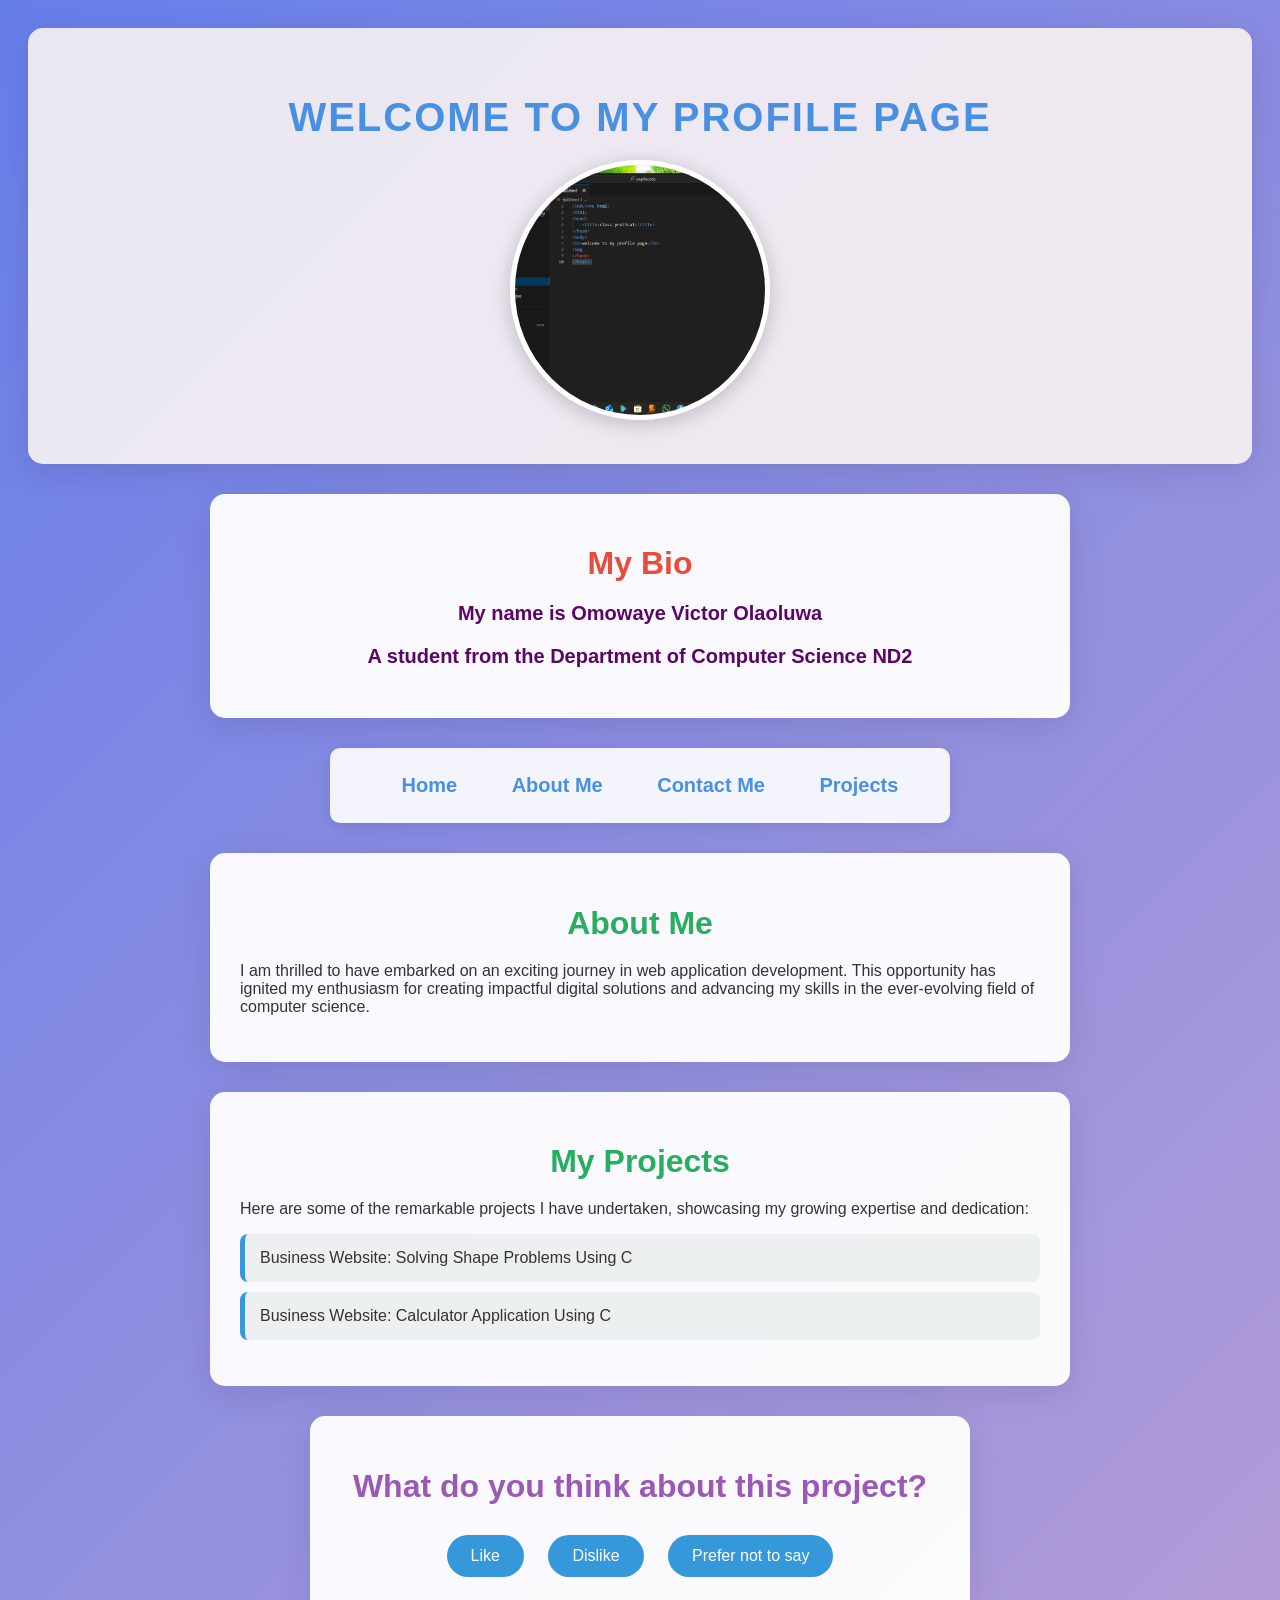
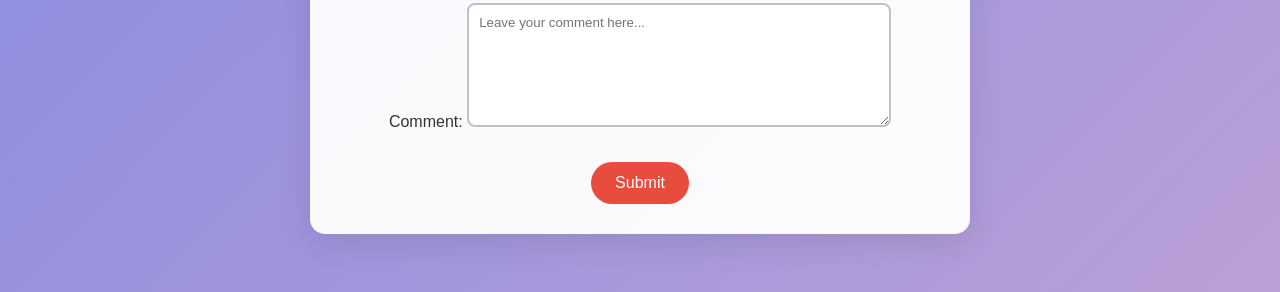
<file: eedskillsclass.html>
<!DOCTYPE html>
<html lang="en">
<head>
    <meta charset="UTF-8">
    <meta name="viewport" content="width=device-width, initial-scale=1.0">
    <title>My Profile Page</title>
    <link rel="stylesheet" href="eedskillsclass.css"/>
</head>
<body>
    
    <div id="heading">
        <h1 id="welcome">Welcome to My Profile Page</h1>
        <img src="Screenshot 2026-03-18 091720.png" alt="Profile Picture" />
    </div>
    <div id="mybio">
        <h1>My Bio</h1>
        <p>My name is Omowaye Victor Olaoluwa</p>
        <p>A student from the Department of Computer Science ND2</p>
    </div>
    <div id="menu">
        <ul>
            <li><a href="#home">Home</a></li>
            <li><a href="#about">About Me</a></li>
            <li><a href="./contact.html">Contact Me</a></li>
            <li><a href="#projects">Projects</a></li>
        </ul>
    </div>

    <div id="about">
        <h1>About Me</h1>
        <p>I am thrilled to have embarked on an exciting journey in web application development.
             This opportunity has ignited my enthusiasm for creating impactful digital solutions and advancing my skills in the ever-evolving field of computer science.</p>
    </div>

    <div id="projects">
        <h1>My Projects</h1>
        <p>Here are some of the remarkable projects I have undertaken, showcasing my growing expertise and dedication:</p>
        <ul>
            <li>Business Website: Solving Shape Problems Using C</li>
            <li>Business Website: Calculator Application Using C</li>
        </ul>
    </div>
    <div id="feedback">
        <h1>What do you think about this project?</h1>
        <button class="feedback-btn">Like</button>
        <button class="feedback-btn">Dislike</button>
        <button class="feedback-btn">Prefer not to say</button>
        <p>Comment: <textarea placeholder="Leave your comment here..."></textarea></p>
        <button id="submit-btn">Submit</button>
    </div>
   

    
</div>
</body>
</html>
</file>
<file: eedskillsclass.css>
body {
    background: linear-gradient(135deg, #667eea 0%, #ba9fd6 100%);
    padding: 20px;
    font-family: 'Segoe UI', Tahoma, Geneva, Verdana, sans-serif;
    color: #333;
}

#heading {
    text-align: center;
    background-color: rgba(250, 243, 243, 0.9);
    color: #a0bfe2;
    padding: 40px 20px;
    margin-bottom: 30px;
    border-radius: 15px;
    box-shadow: 0 8px 32px rgba(0, 0, 0, 0.1);
}

#welcome {
    font-size: 2.5em;
    margin-bottom: 20px;
    text-transform: uppercase;
    letter-spacing: 2px;
    color: #4a90e2;
}

#heading img {
    width: 250px;
    height: 250px;
    border-radius: 50%;
    object-fit: cover;
    border: 5px solid #fff;
    box-shadow: 0 4px 20px rgba(0, 0, 0, 0.2);
}

#mybio {
    background-color: rgba(255, 255, 255, 0.95);
    color: #2c3e50;
    padding: 30px;
    margin: 30px auto;
    border-radius: 15px;
    box-shadow: 0 8px 32px rgba(0, 0, 0, 0.1);
    max-width: 800px;
    text-align: center;
}

#mybio h1 {
    color: #e74c3c;
    margin-bottom: 20px;
    font-size: 2em;
}
#mybio p {
    color: #5b0566;
    font-weight: bold;
    font-size: 20px;
}
#menu {
    text-align: center;
    background-color: rgba(255, 255, 255, 0.9);
    padding: 10px;
    margin: 30px auto;
    border-radius: 10px;
    box-shadow: 0 4px 16px rgba(0, 0, 0, 0.1);
    max-width: 600px;
}
#menu ul {
list-style-type: none;
}

#menu ul li {
display: inline-block;
margin-right: 20px;
font-size: 20px;
font-weight: bold;
}

#menu a {
    color: #4a90e2;
    text-decoration: none;
    margin: 0 15px;
    font-weight: bold;
    transition: color 0.3s ease;
}

#menu a:hover {
    color: #e74c3c;
}

#about, #projects {
    background-color: rgba(255, 255, 255, 0.95);
    padding: 30px;
    margin: 30px auto;
    border-radius: 15px;
    box-shadow: 0 8px 32px rgba(0, 0, 0, 0.1);
    max-width: 800px;
}

#about h1, #projects h1 {
    color: #27ae60;
    text-align: center;
    margin-bottom: 20px;
    font-size: 2em;
}

#projects ul {
    list-style-type: none;
    padding: 0;
}

#projects li {
    background-color: #ecf0f1;
    margin: 10px 0;
    padding: 15px;
    border-radius: 8px;
    border-left: 5px solid #3498db;

}

#feedback {
    text-align: center;
    background-color: rgba(255, 255, 255, 0.95);
    padding: 30px;
    margin: 30px auto;
    border-radius: 15px;
    box-shadow: 0 8px 32px rgba(0, 0, 0, 0.1);
    max-width: 600px;
}

#feedback h1 {
    color: #9b59b6;
    margin-bottom: 20px;
    font-size: 2em;
}

.feedback-btn {
    background-color: #3498db;
    color: white;
    border: none;
    padding: 12px 24px;
    margin: 10px;
    border-radius: 25px;
    font-size: 1em;
    cursor: pointer;
    transition: background-color 0.3s ease, transform 0.2s ease;
}

.feedback-btn:hover {
    background-color: #2980b9;
    transform: translateY(-2px);
}

#feedback textarea {
    width: 100%;
    max-width: 400px;
    height: 100px;
    padding: 10px;
    border: 2px solid #bdc3c7;
    border-radius: 8px;
    font-family: inherit;
    resize: vertical;
}

#submit-btn {
    background-color: #e74c3c;
    color: white;
    border: none;
    padding: 12px 24px;
    margin-top: 15px;
    border-radius: 25px;
    font-size: 1em;
    cursor: pointer;
    transition: background-color 0.3s ease, transform 0.2s ease;
}

#submit-btn:hover {
    background-color: #c0392b;
    transform: translateY(-2px);
}

@media (max-width: 768px) {
    #heading {
        padding: 20px 10px;
    }
    
    #welcome {
        font-size: 2em;
    }
    
    #heading img {
        width: 200px;
        height: 200px;
    }
    
    #mybio, #about, #projects, #feedback {
        padding: 20px;
        margin: 20px 10px;
    }
    
    #menu {
        padding: 10px;
        margin: 20px 10px;
    }
    
    #menu a {
        display: inline-block;
        margin: 0;
        padding: 8px 10px;
    }
}
</file>
